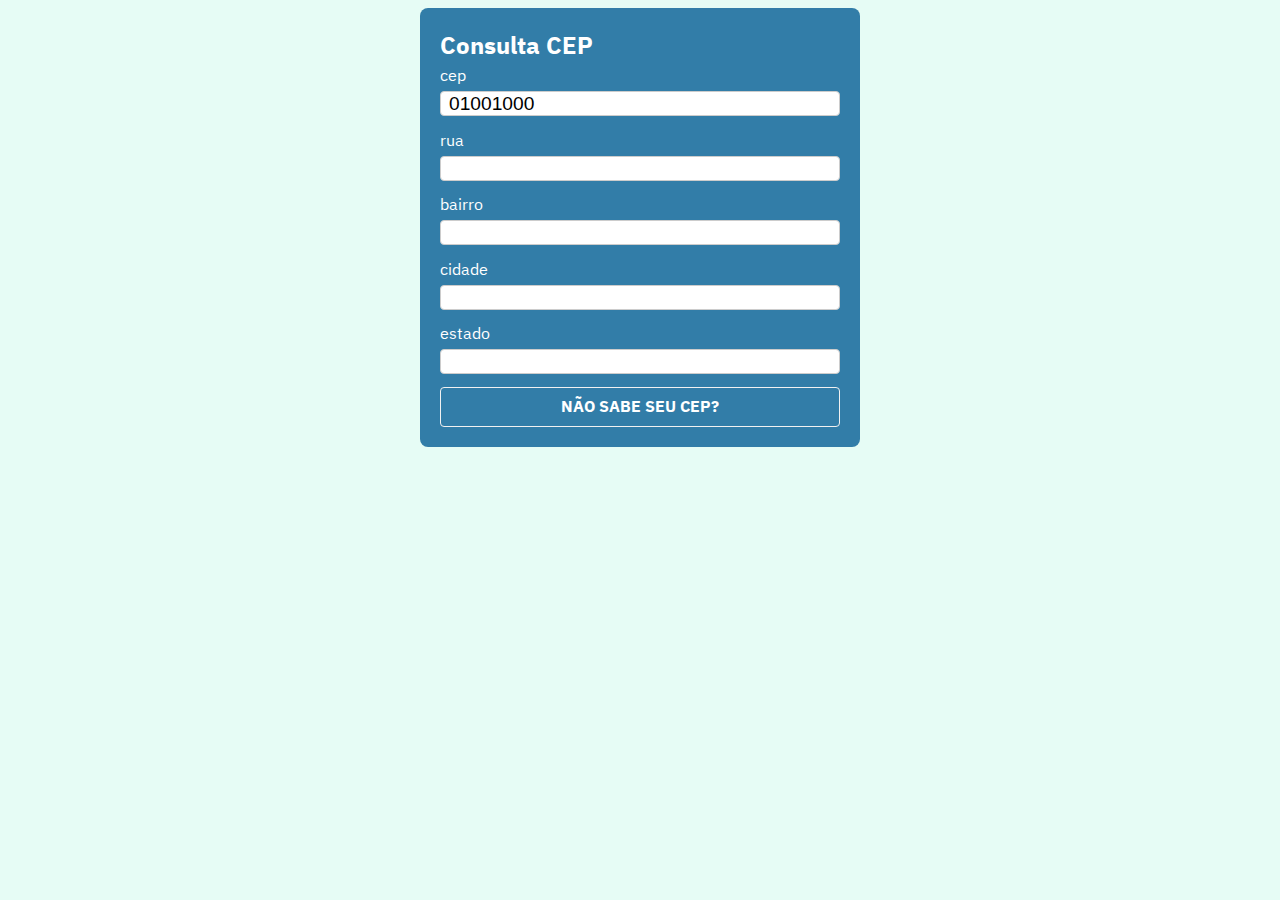
<file: index.html>
<!DOCTYPE html>
<html lang="pt-br">
<head>
    <meta charset="UTF-8">
    <meta http-equiv="X-UA-Compatible" content="IE=edge">
    <meta name="viewport" content="width=device-width, initial-scale=1.0">
    <link rel="preconnect" href="https://fonts.googleapis.com">
    <link rel="preconnect" href="https://fonts.gstatic.com" crossorigin>
    <link href="https://fonts.googleapis.com/css2?family=IBM+Plex+Sans+Arabic:wght@300;400;600;700&display=swap" rel="stylesheet"> 
    <link rel="stylesheet" href="./css/styles.css">
    <script src="./js/scripts.js" defer></script>
    <title>Consulta CEP</title>
</head>
<body>
    <div class="container">
        <h2>Consulta CEP</h2>
        <form>
            <div class="frm-row">
                <label for="cep">cep</label>
                <input type="text" name="cep" id="cep" maxlength="8">
            </div>
            <div class="frm-row">
                <label for="rua">rua</label>
                <input type="text" name="rua" id="rua">
            </div>
            <div class="frm-row">
                <label for="bairro">bairro</label>
                <input type="text" name="bairro" id="bairro">
            </div>
            <div class="frm-row">
                <label for="cidade">cidade</label>
                <input type="text" name="cidade" id="cidade">
            </div>
            <div class="frm-row">
                <label for="estado">estado</label>
                <input type="text" name="estado" id="estado">
            </div>
        </form>

        <a href="descobrir-cep.html">Não sabe seu CEP?</a>
    </div>
</body>
</html>
</file>
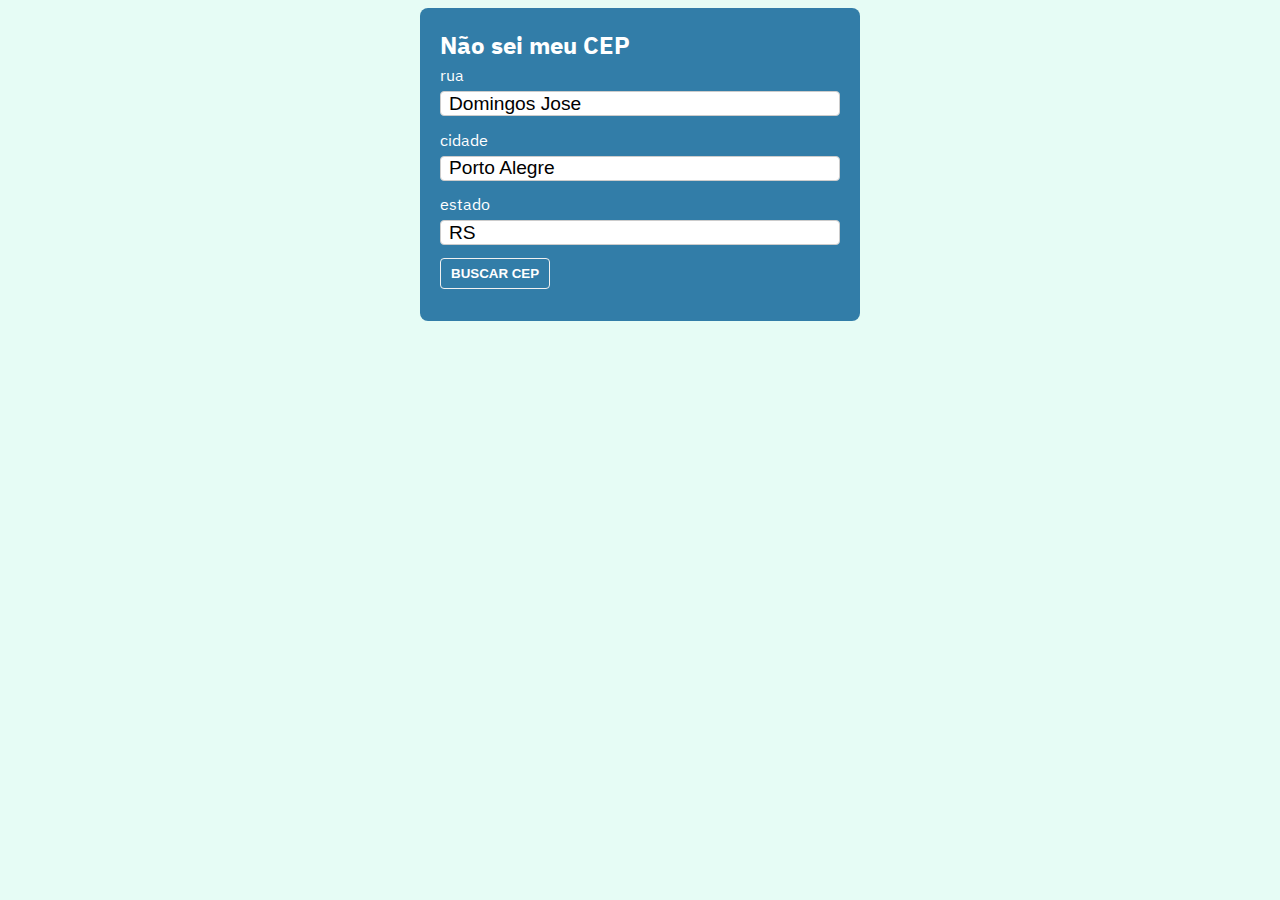
<file: descobrir-cep.html>
<!DOCTYPE html>
<html lang="pt-br">
<head>
    <meta charset="UTF-8">
    <meta http-equiv="X-UA-Compatible" content="IE=edge">
    <meta name="viewport" content="width=device-width, initial-scale=1.0">
    <link rel="preconnect" href="https://fonts.googleapis.com">
    <link rel="preconnect" href="https://fonts.gstatic.com" crossorigin>
    <link href="https://fonts.googleapis.com/css2?family=IBM+Plex+Sans+Arabic:wght@300;400;600;700&display=swap" rel="stylesheet"> 
    <link rel="stylesheet" href="./css/styles.css">
    <script src="./js/consulta-cep.js" defer></script>
    <title>Não sei meu CEP</title>
</head>
<body>
    <div class="container">
        <h2>Não sei meu CEP</h2>
        <form>
            <div class="frm-row">
                <label for="rua">rua</label>
                <input type="text" name="rua" id="rua">
            </div>
            <div class="frm-row">
                <label for="cidade">cidade</label>
                <input type="text" name="cidade" id="cidade">
            </div>
            <div class="frm-row">
                <label for="estado">estado</label>
                <input type="text" name="estado" id="estado">
            </div>
            <div class="frm-row">
                <button id="btn-buscar-cep" class="btn">Buscar CEP</button>
            </div>
        </form>

        <ul id="lista-cep"></ul>
    </div>
</body>
</html>
</file>
<file: css/styles.css>
/* reset */
* {
    margin: 0;
    padding: 0;
    box-sizing: border-box;
}

/* geral */
body {
    background-color: #e6fcf5;
    font-size: 1rem;
    font-family: 'IBM Plex Sans Arabic', sans-serif;
    color: #fff;
}

.container {
    margin: 0 auto;
    margin-top: 8px;
    width: 100%;
    max-width: 440px;
    background-color: #327da8;
    border-radius: 8px;
    padding: 20px;
}

.frm-row {
    margin-bottom: 12px;
}

.frm-row label {
    display: block;
    margin-bottom: 3px;
}

.frm-row input {
    width: 100%;
    padding: 8px;
    border-radius: 4px;
    border: 1px solid #ccc;
    height: 25px;
    font-size: 1.2rem;
}

a {
    text-decoration: none;
    border: 1px solid #f1f1f1;
    border-radius: 4px;
    text-transform: uppercase;
    text-align: center;
    font-weight: bold;
    display: block;
    padding: 7px 10px;
    color: #fff;
}

a:hover {
    background-color: #fff;
    color: #327da8;
}

.btn {
    border: 1px solid #f1f1f1;
    border-radius: 4px;
    text-transform: uppercase;
    text-align: center;
    font-weight: bold;
    display: block;
    padding: 7px 10px;
    background-color: #327da8;
    color: #fff;
}

.btn:hover {
    background-color: #fff;
    color: #327da8;
}

li {
    margin-bottom: 11px;
}
</file>
